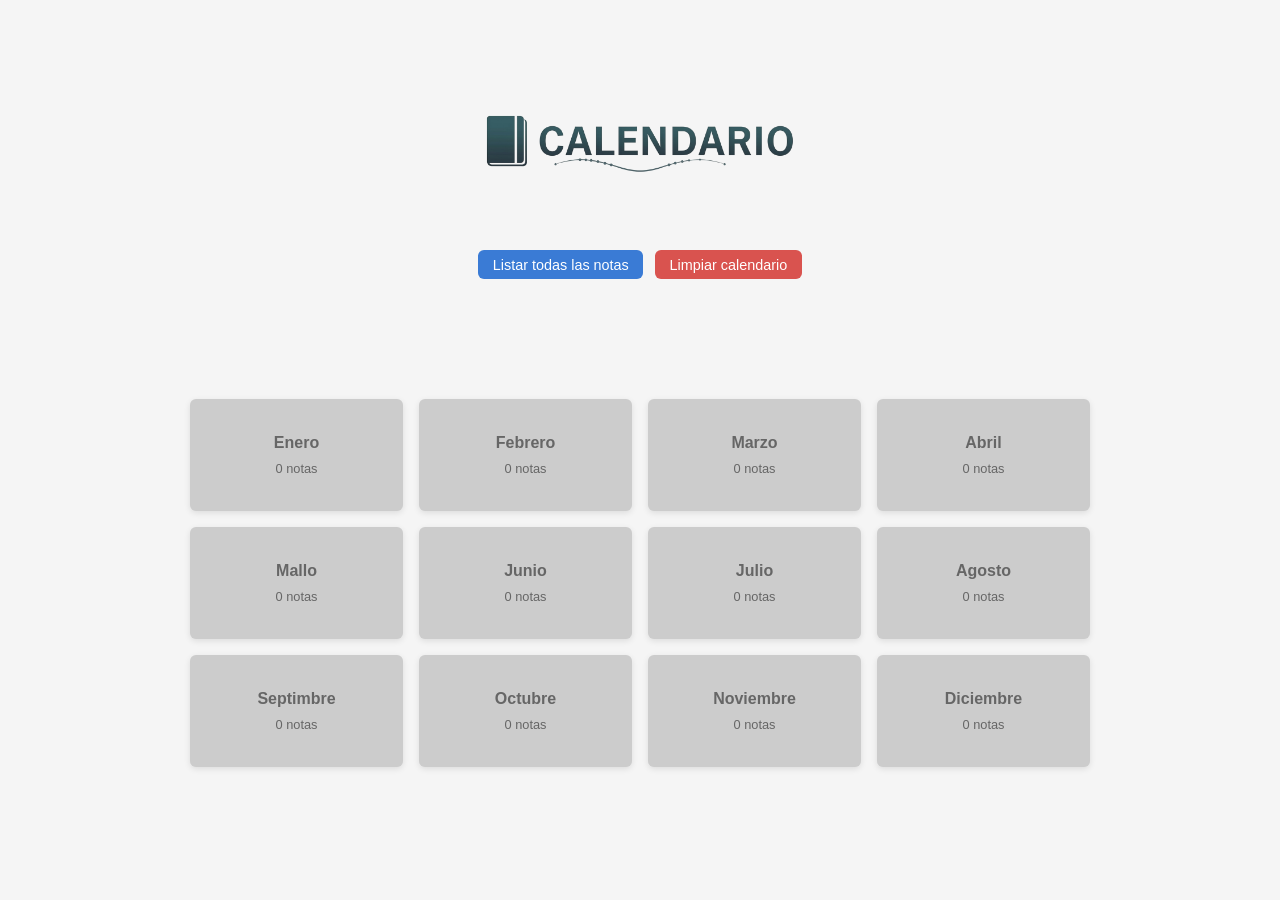
<file: index.html>
<!DOCTYPE html>
<html lang="es">
<head>
  <meta charset="UTF-8">
  <meta name="viewport" content="width=device-width, initial-scale=1.0">
  <script src="js/storage.js" defer></script>
  <script src="js/app_index.js" defer></script>
  <title>Calendario de Notas</title>
  <link rel="stylesheet" href="css/styles.css">
  <link rel="shortcut icon" href="resource/locoIco.png" type="image/x-icon">
</head>
<body>

  <div class="contenedor">

    <div class="logo"><img src="resource/logoMain.png" alt="LOGAZO"></div>
    

    <div class="acciones-globales">
      <button id="btn-listar" class="btn-primario">Listar todas las notas</button>
      <button id="btn-limpiar" class="btn-peligro">Limpiar calendario</button>
    </div>

    
    <div id="cuadricula-meses"></div>

    
    <section id="panel-listado" class="oculto">
      <h2>Todas las notas</h2>
      <ul id="lista-todas-notas"></ul>
    </section>

  </div>

</body>
</html>
</file>
<file: css/styles.css>
/*Aquí se utilizan variables para no repetir códigos */
/*Paleta pedida a chati (No tengo gusto ninguno para estas cosas)*/
:root {
  --color-fondo: #f5f5f5;
  --color-fondo-tarjeta: #ffffff;
  --color-primario: #3a7bd5;
  --color-primario-hover: #2f63b0;
  --color-peligro: #d9534f;
  --color-peligro-hover: #c9302c;
  --color-texto: #222222;
  --color-texto-suave: #666666;
  --color-borde: #dddddd;
  --color-mes-destacado: #3a7bd5;
  --color-mes-apagado: #cccccc;
  --color-error: #d9534f;
  --radio-borde: 6px;
  --sombra: 0 2px 6px rgba(0, 0, 0, 0.1);
}



body {
  font-family: Arial, sans-serif;
  background-color: var(--color-fondo);
  color: var(--color-texto);
  font-size: 16px;
  line-height: 1.5;
}

.logo{
    display: flex;
    justify-content: center;
}

.logo img{
    width: 400px;
}

h1{
    text-align: center;
}

h1, h2, h3 {
  margin-bottom: 0.5rem;
}

button {
  cursor: pointer;
  font-size: 0.9rem;
  border: none;
  border-radius: var(--radio-borde);
  padding: 0.4rem 0.9rem;
}

input, textarea {
  font-family: Arial, sans-serif;
  font-size: 0.95rem;
  width: 100%;
  padding: 0.4rem 0.6rem;
  border: 1px solid var(--color-borde);
  border-radius: var(--radio-borde);
}

input:focus, textarea:focus {
  outline: 2px solid var(--color-primario);
}

ul {
  list-style: none;
}

a {
  color: var(--color-primario);
  text-decoration: none;
}

a:hover {
  text-decoration: underline;
}

.oculto {
  display: none !important; /*No me dejaba ocultar por eso el !important*/
}

.error {
  color: var(--color-error);
  font-size: 0.85rem;
  margin-top: 0.25rem;
}

.destacado {
  background-color: var(--color-mes-destacado);
  color: #ffffff;
}

.apagado {
  background-color: var(--color-mes-apagado);
  color: var(--color-texto-suave);
}

.btn-primario {
  background-color: var(--color-primario);
  color: #ffffff;
}

.btn-primario:hover {
  background-color: var(--color-primario-hover);
}

.btn-peligro {
  background-color: var(--color-peligro);
  color: #ffffff;
}

.btn-peligro:hover {
  background-color: var(--color-peligro-hover);
}

.btn-neutro {
  background-color: #e0e0e0;
  color: var(--color-texto);
}

.btn-neutro:hover {
  background-color: #cccccc;
}

.contenedor {
  max-width: 900px;
  margin: 2rem auto;
  padding: 0 1rem;
}


h1 {
  font-size: 1.6rem;
  margin-bottom: 1rem;
}

.acciones-globales {

  display: flex;
  justify-content: center;
  gap: 0.75rem;
  margin-bottom: 7.5rem;

}


#cuadricula-meses {
  display: grid;
  grid-template-columns: repeat(4, 1fr); /*Aquí podemos cambiar la distribucion de las columnas*/
  gap: 1rem;
  margin-bottom: 2rem;
}

.tarjeta-mes {
  display: flex;
  flex-direction: column;
  align-items: center;
  justify-content: center;
  padding: 1rem 0.5rem;
  border-radius: var(--radio-borde);
  cursor: pointer;
  text-align: center;
  box-shadow: var(--sombra);
  min-height: 80px;
}

.tarjeta-mes:hover {
  opacity: 0.85;
}

.nombre-mes {
  font-weight: bold;
  font-size: 1rem;
  display: block;
}

.contador-mes {
  font-size: 0.8rem;
  margin-top: 0.25rem;
  display: block;
}


#panel-listado {
  background-color: var(--color-fondo-tarjeta);
  border: 1px solid var(--color-borde);
  border-radius: var(--radio-borde);
  padding: 1.25rem;
  box-shadow: var(--sombra);
}

#panel-listado h2 {
  margin-bottom: 1rem;
}

.item-nota-global {
  display: flex;
  align-items: baseline;
  gap: 0.75rem;
  padding: 0.5rem 0;
  border-bottom: 1px solid var(--color-borde);
}

.item-nota-global:last-child {
  border-bottom: none;
}

.etiqueta-mes {
  font-size: 0.8rem;
  background-color: var(--color-mes-destacado);
  color: #ffffff;
  padding: 0.15rem 0.5rem;
  border-radius: 4px;
  white-space: nowrap;
}

.titulo-nota {
  font-size: 0.95rem;
}

.sin-notas {
  color: var(--color-texto-suave);
  font-size: 0.9rem;
  padding: 0.5rem 0;
}

/* =========================================
   MES — CABECERA
   ========================================= */

.cabecera-mes {
  display: flex;
  align-items: center;
  justify-content: space-between;
  margin-bottom: 1.5rem;
  flex-wrap: wrap;
  gap: 0.5rem;
}

.cabecera-mes h1 {
  margin-bottom: 0;
}

.btn-volver {
  display: inline-block;
  padding: 0.4rem 0.9rem;
  border-radius: var(--radio-borde);
  font-size: 0.9rem;
}


.seccion-formulario {
  background-color: var(--color-fondo-tarjeta);
  border: 1px solid var(--color-borde);
  border-radius: var(--radio-borde);
  padding: 1.25rem;
  margin-bottom: 2rem;
  box-shadow: var(--sombra);
}

.seccion-formulario h2 {
  margin-bottom: 1rem;
}

.campo-formulario {
  margin-bottom: 1rem;
}

.campo-formulario label {
  display: block;
  font-size: 0.9rem;
  font-weight: bold;
  margin-bottom: 0.3rem;
}

.acciones-formulario {
  display: flex;
  gap: 0.75rem;
  margin-top: 0.5rem;
}


.seccion-notas h2 {
  margin-bottom: 1rem;
}

.tarjeta-nota {
  background-color: var(--color-fondo-tarjeta);
  border: 1px solid var(--color-borde);
  border-radius: var(--radio-borde);
  padding: 1rem;
  margin-bottom: 0.75rem;
  box-shadow: var(--sombra);
  display: flex;
  justify-content: space-between;
  align-items: flex-start;
  gap: 1rem;
}

.contenido-nota {
  flex: 1;
}

.contenido-nota h3 {
  font-size: 1rem;
  margin-bottom: 0.25rem;
}

.contenido-nota p {
  font-size: 0.9rem;
  color: var(--color-texto-suave);
}

.acciones-nota {
  display: flex;
  flex-direction: column;
  gap: 0.4rem;
  flex-shrink: 0;
}
</file>
